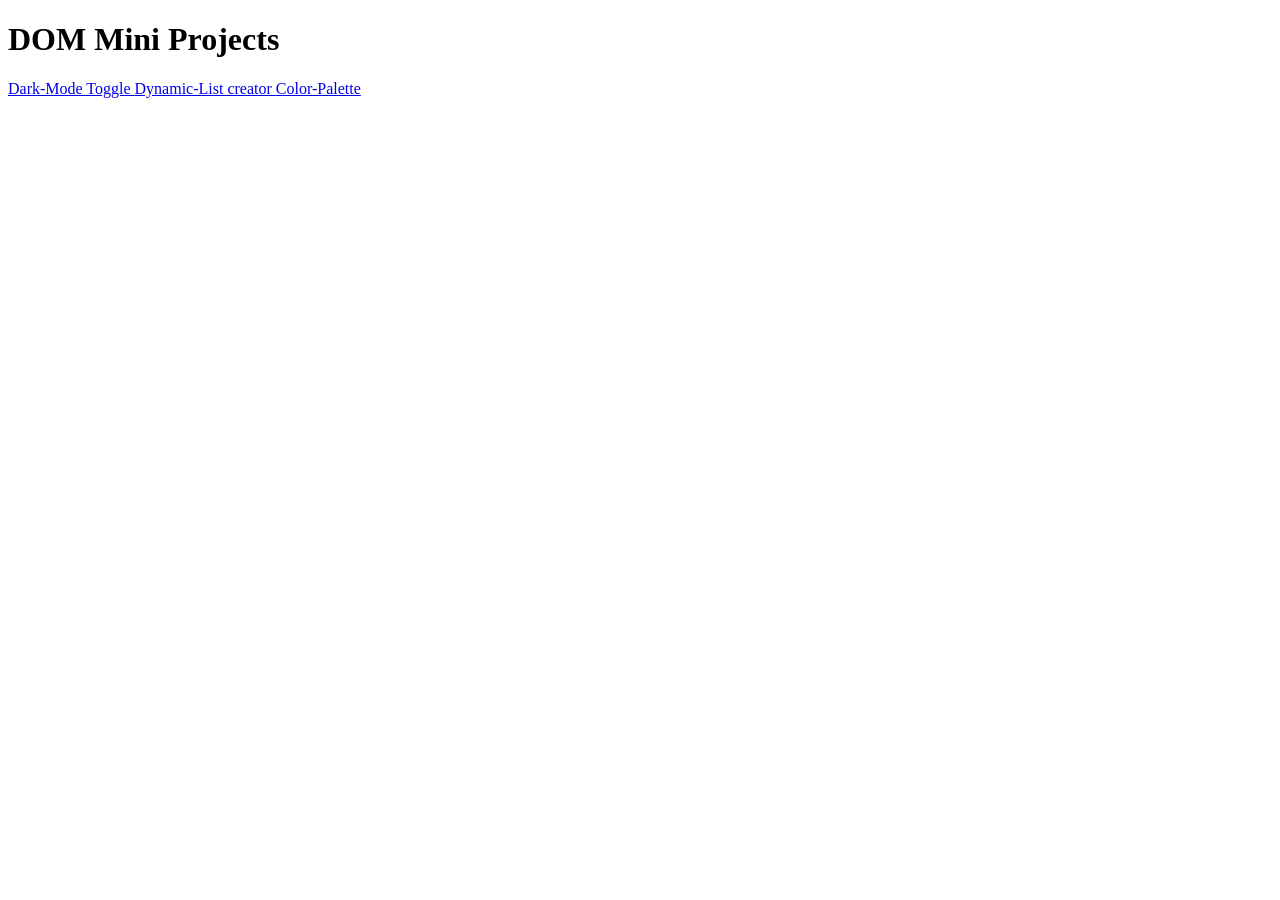
<file: index.html>
<!DOCTYPE html>
<html lang="en">
<head>
    <meta charset="UTF-8">
    <meta name="viewport" content="width=device-width, initial-scale=1.0">
    <title> DOM </title>
</head>
<body>
    <h1>DOM Mini Projects</h1>

<a href="01-darkMode-toggle/"> Dark-Mode Toggle </a>
<a href="02-Dynamic-List creator/"> Dynamic-List creator </a>
<a href="03-Color-Palette/"> Color-Palette </a>

</body>
</html>
</file>
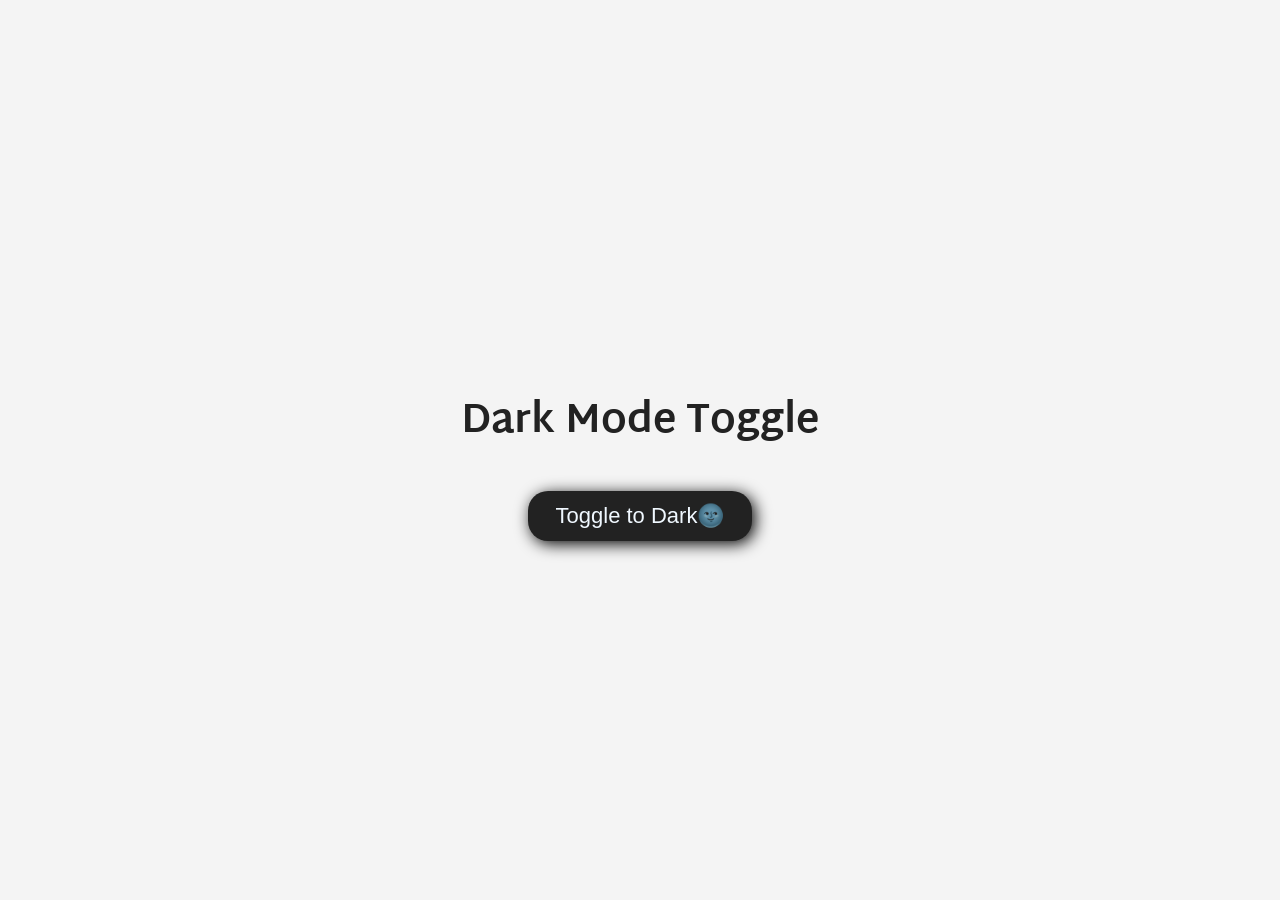
<file: 01-darkMode-toggle/index.html>
<!DOCTYPE html>
<html lang="en">
<head>
    <meta charset="UTF-8">
    <meta name="viewport" content="width=device-width, initial-scale=1.0">
    <title> Dark_Mode toggle </title>
    <link rel="stylesheet" href="style.css">
</head>
<body>
    <div class="container">
        <h1> Dark Mode Toggle </h1>
        <button id="toggleButton"> Toggle to Dark🌚</button>
    </div>

    <script src="script.js"></script>
</body>
</html>
</file>
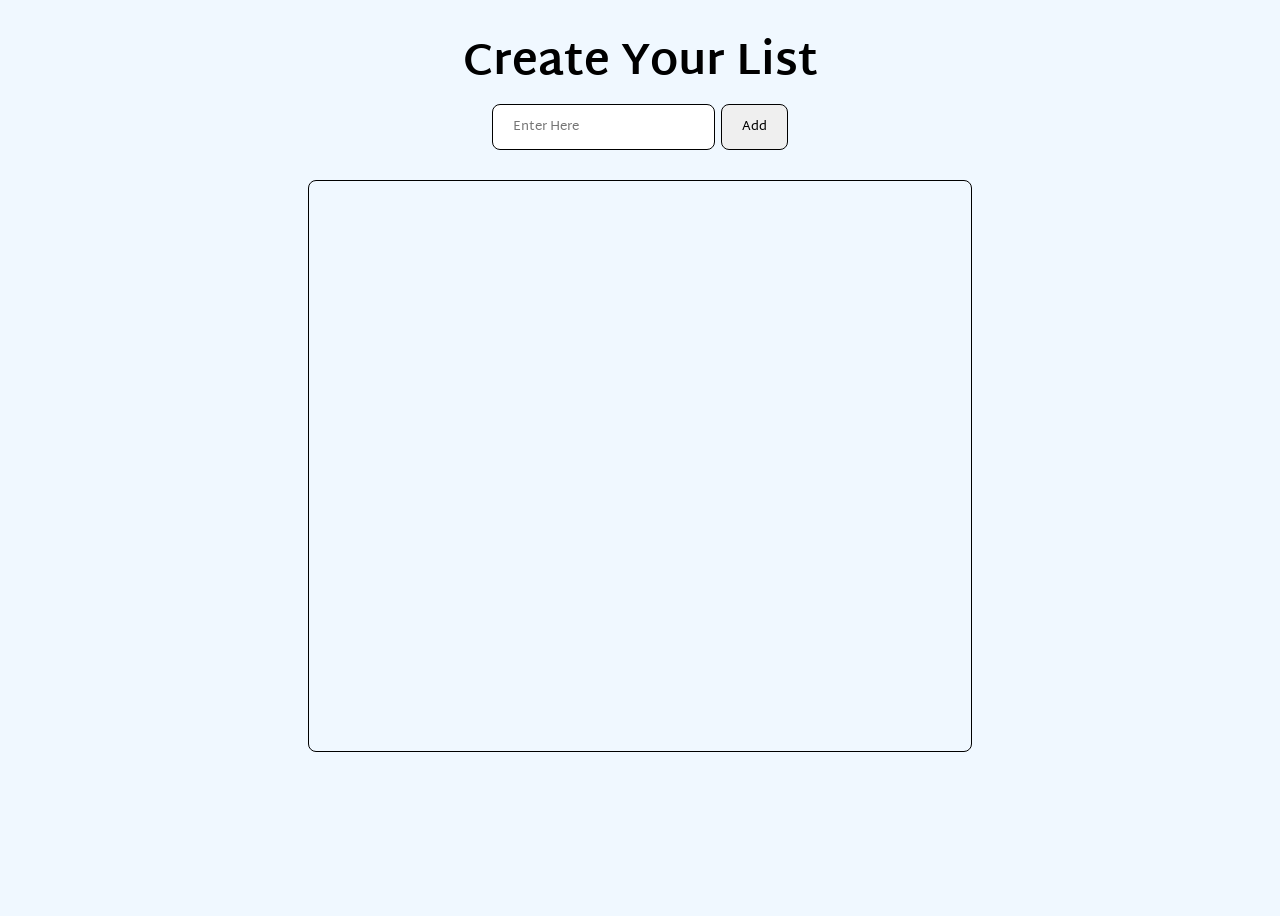
<file: 02-Dynamic-List creator/index.html>
<!DOCTYPE html>
<html lang="en">

<head>
    <meta charset="UTF-8">
    <meta name="viewport" content="width=device-width, initial-scale=1.0">
    <title> Dynamic List Creator </title>
    <link rel="stylesheet" href="style.css">
</head>

<body>
    <div id="container">
        <div class="top">
            <h1> Create Your List </h1>
            <input type="text" id="item" placeholder="Enter Here">
            <button id="addBtn"> Add </button>
        </div>

        <div class="list-container">
            <ul id="list"> </ul>
        </div>
    </div>

    <script src="script.js"></script>

</body>

</html>
</file>
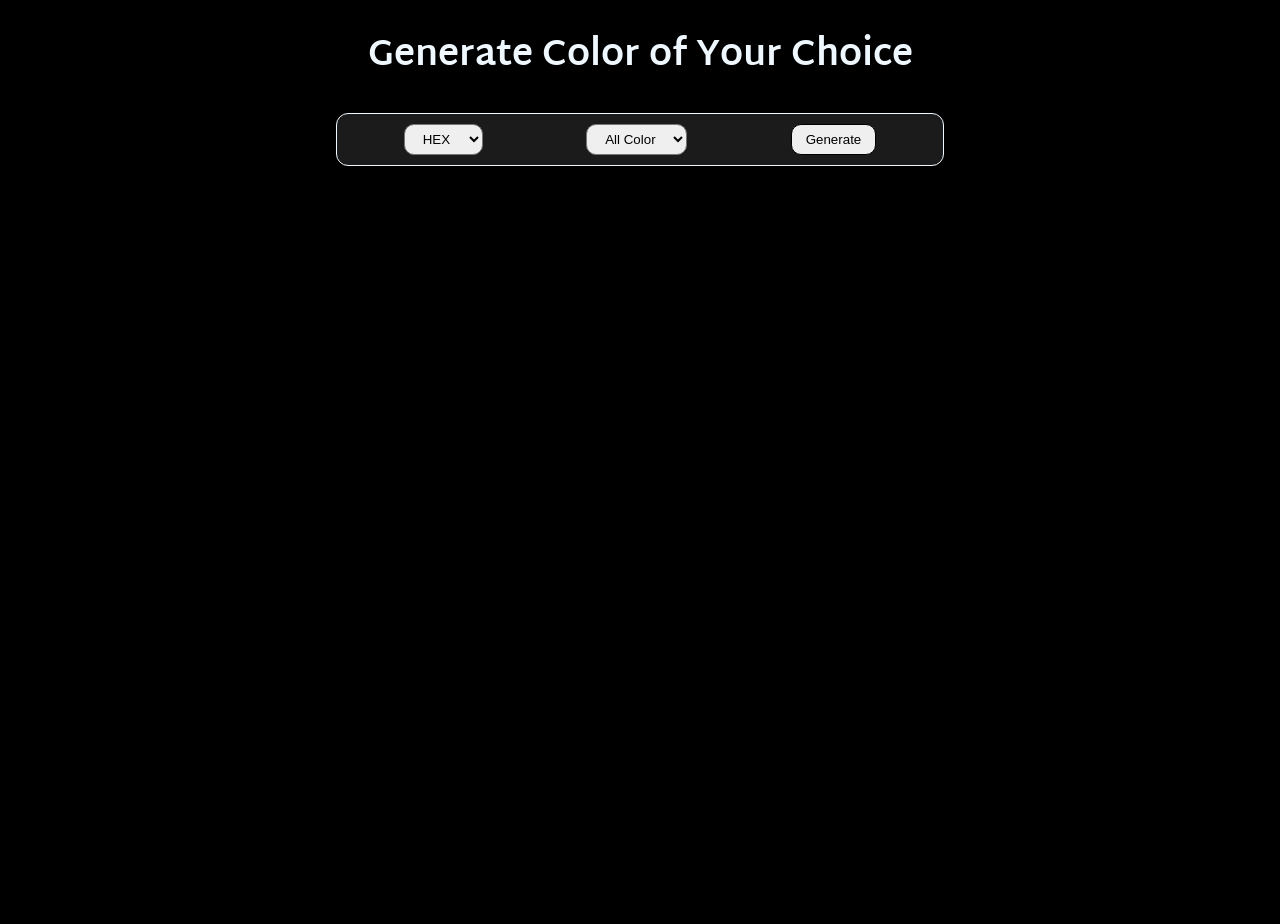
<file: 03-Color-Palette/index.html>
<!DOCTYPE html>
<html lang="en">
<head>
    <meta charset="UTF-8">
    <meta name="viewport" content="width=device-width, initial-scale=1.0">
    <title> Color-Palette Generator</title>
    <link rel="stylesheet" href="style.css">
</head>
<body>
    <div class="container">
        <h1> Generate Color of Your Choice</h1>

        <div class="controls">
            <select id="format">
                <option value="hex"> HEX </option>
                <option value="rgb"> RGB </option>
            </select>
            
            
            <select name="Tone" id="tone">
                <option value="all"> All Color </option>
                <option value="light"> Light </option>
                <option value="dark"> Dark </option>
            </select>

            <button id="generateBtn"> Generate </button>
        </div>

        <div id="palette" class="palette">

        </div>
    </div>


    <script src="script.js"></script>
</body>
</html>
</file>
<file: 01-darkMode-toggle/style.css>
@import url('https://fonts.googleapis.com/css2?family=Martel+Sans:wght@200;300;400;600;700;800;900&family=Montserrat:ital,wght@0,100..900;1,100..900&family=Open+Sans:ital,wght@0,300..800;1,300..800&display=swap');

body {
    margin: 0;
    height: 100vh;
    display: flex;
    justify-content: center;
    align-items: center;
    background-color: #f4f4f4;
    color: #222;
    transition: 0.3s;
    font-family: "Martel Sans", sans-serif;
    font-weight: 800;
    font-size: 20px;
}

.container {
    text-align: center;
}

button {
    margin-top: 5px;
    padding: 12px 28px;
    border: none;
    border-radius: 20px;
    font-size: 22px;
    cursor: pointer;
    background: #222;
    color: aliceblue;
    transition: 0.3s;
    /* box-shadow: 5px 5px 15px black; */
    filter: drop-shadow( 3px 3px 8px black);
}

button:hover {
    transform: scale(1.1);
}

.dark {
    background-color: black;
    color: aliceblue;
}

.dark button {
    background-color: aliceblue;
    color: black;
    filter: drop-shadow( 2px 2px 6px aliceblue);
}
</file>
<file: 02-Dynamic-List creator/style.css>
@import url('https://fonts.googleapis.com/css2?family=Martel+Sans:wght@200;300;400;600;700;800;900&family=Montserrat:ital,wght@0,100..900;1,100..900&family=Open+Sans:ital,wght@0,300..800;1,300..800&display=swap');


body {
    height: 100vh;
    background-color: aliceblue;
    color: black;
    transition: 0.3s;
    font-family: "Martel Sans", sans-serif;
    font-weight: 800;
    font-size: 22px;
}

#container {
    display: flex;
    flex-direction: column;
    gap: 15px;
}

.top h1 {
    margin: 0;
}
.top {
    text-align: center;
    margin: 15px;
}


#item {
    padding: 10px 20px;
    border: 1px solid black;
    border-radius: 8px;
    cursor: text;
    font-family: "Martel Sans", sans-serif;
}

#addBtn {
    padding:10px 20px;
    border: 1px solid black;
    border-radius: 8px;
    cursor: pointer;
    transition: 1ms;
    font-family: "Martel Sans", sans-serif;
}

#addBtn:hover {
    transform: scale(1.03);
}


.list-container {
    width: 50%;
    margin: auto;
    padding: 15px;
    min-height: 60vh;
    border: 1px solid black;
    border-radius: 8px;
}

#list {
    display: flex;
    flex-direction: column;
    gap: 2px;
    /* border: 1px solid black;
    border-radius: 8px; */
}

/* .list-child {
    

} */
.delete {
    padding: 10px 20px;
    border: 1px solid black;
    border-radius: 8px;
    cursor: pointer;
    background: rgb(244, 108, 108);
    font-family: "Martel Sans", sans-serif;
    
}

#list div {
    list-style: none;
    display: flex;
    justify-content: space-between;
    align-items: center;

    border: 1px solid black;
    border-radius: 8px;
    padding: 8px 16px;

}
</file>
<file: 03-Color-Palette/style.css>
@import url('https://fonts.googleapis.com/css2?family=Martel+Sans:wght@200;300;400;600;700;800;900&family=Montserrat:ital,wght@0,100..900;1,100..900&family=Open+Sans:ital,wght@0,300..800;1,300..800&display=swap');


body {
    margin: 0;
    height: 100vh;
    padding: auto;
    font-family: "Martel Sans", sans-serif;
    font-weight: 800;
    background-color: black;
    color: aliceblue;
}

.container {
    font-family: "Martel Sans", sans-serif;
    font-weight: 800;
}

.container h1 {
    font-size: 36px;
    text-align: center;
}

.controls {
    display: flex;
    justify-content: space-around;
    width: 45%;
    margin: auto;
    padding: 10px 15px;
    border: 1px solid aliceblue;
    border-radius: 12px;
    font-size: 28px;
    background-color: rgb(28, 27, 27);
}

.controls select {
    border-radius: 10px;
    padding: 6px 14px;
    cursor: pointer;
}

#generateBtn {
    border: 1px solid black;
    border-radius: 10px;
    padding: 6px 14px;
    transition: 0.3s;
    cursor: pointer;
}

#GenerateBtn:hover {
    transform: scale(1.05);
}
</file>
